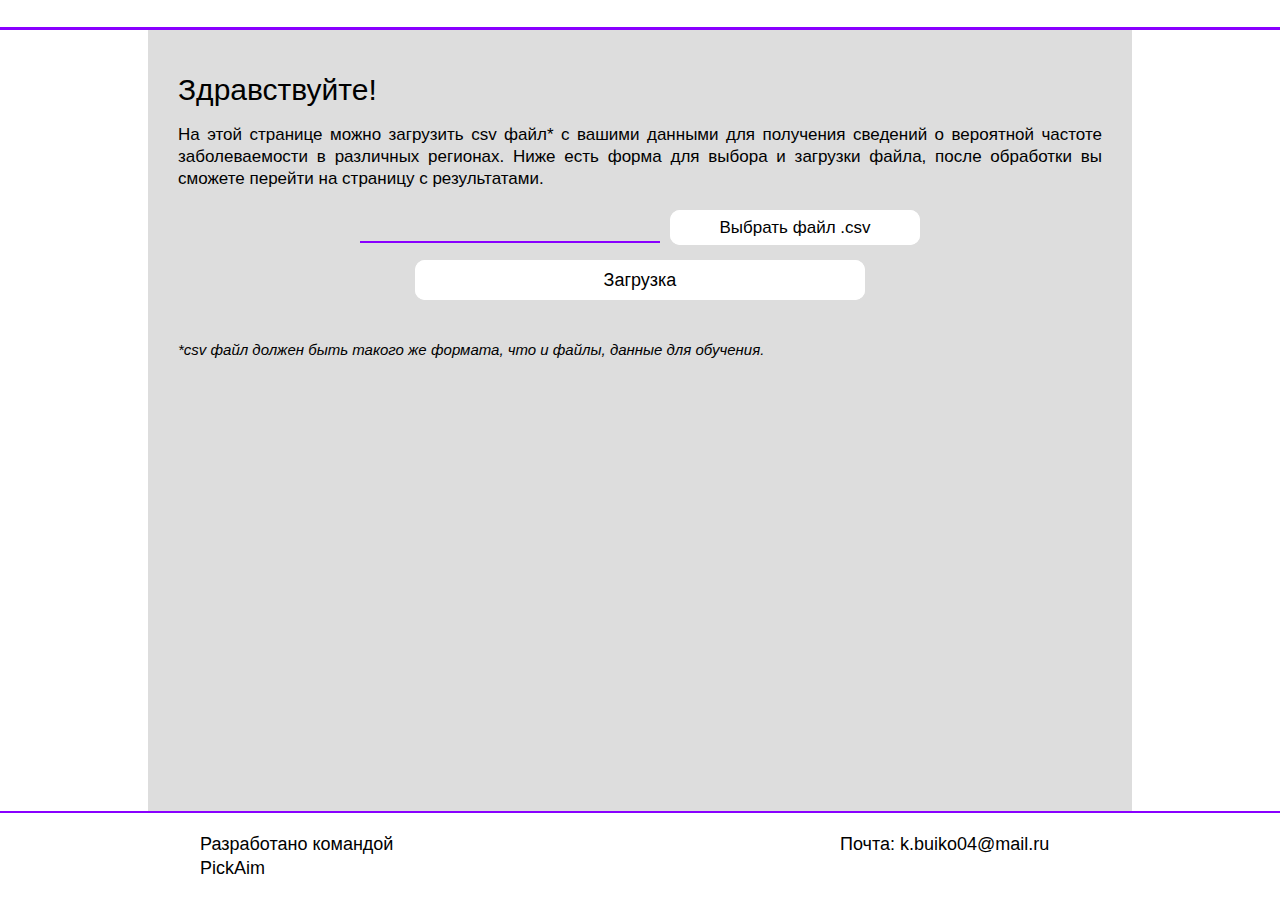
<file: server/front/index.html>
<!DOCTYPE html>
<html lang="en">
<head>
    <meta charset="UTF-8">
    <title>Главная страница</title>
    <meta name="viewport" content="width=device-width, initial-scale=1.0, user-scalable=no, maximum-scale=1">
    <link href="css/index.css" rel="stylesheet">
</head>
<body>
<div class="grid_layout">
    <header>
    </header>
    <div class="center_row">
        <aside class="space"></aside><main>
    <span class="main_text">
        <span class="text_header">Здравствуйте!</span>
        <span class="text_body">
            <span class="text">
            На этой странице можно загрузить csv файл* с вашими данными для получения сведений о вероятной частоте
                заболеваемости в различных регионах. Ниже есть форма для выбора и загрузки файла, после обработки вы
                сможете перейти на страницу с результатами.
            </span>
            <span class="login cont">
                <input class="file_text" type="text" readonly>
                <input type="file" id="file_input">
                <label for="file_input" class="file_button button">Выбрать файл .csv</label>
            </span>
            <span class="submit_button cont">
                <span class="submit_button button">Загрузка</span>
                <div class="load_bar"></div>
            </span>
<!--            <span class="skip_button cont">-->
<!--                <span class="skip_button button">Посмотреть результат тестовых данных</span>-->
<!--                <div class="load_bar"></div>-->
<!--            </span>-->
        </span>
        <span class="help_text">
            *csv файл должен быть такого же формата, что и файлы, данные для обучения.
        </span>
    </span>
</main>
<script src="js/jquery.js"></script>
<script src="js/jquery.csv.js"></script>
<script src="js/index.js"></script>
        <aside class="space"></aside>
    </div>
    <footer>
        <span class="developers_panel">
            Разработано командой PickAim
        </span>
        <span class="contact_panel">
            Почта: k.buiko04@mail.ru
        </span>
    </footer>
</div></body>
</html>
</file>
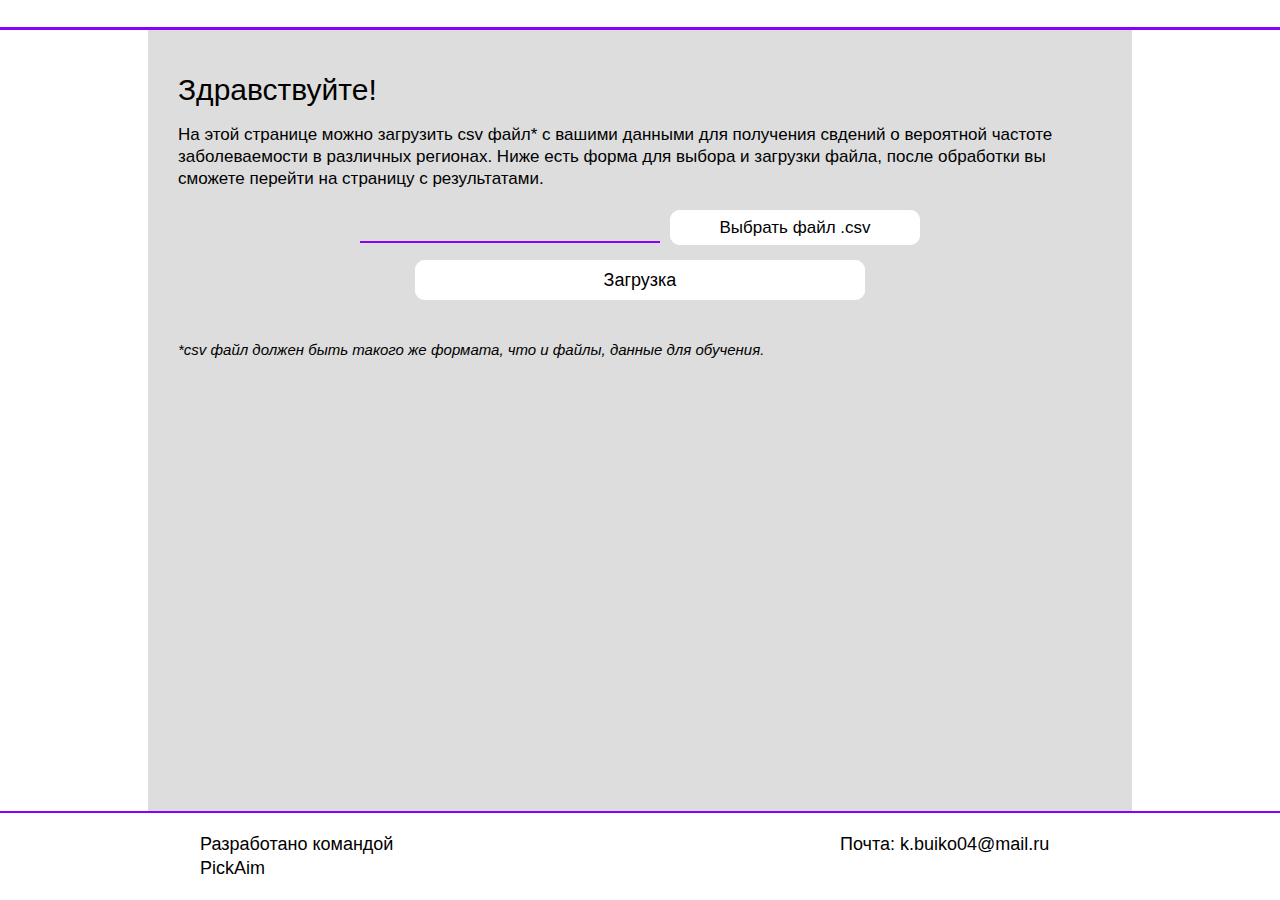
<file: server/site/index.html>
<!DOCTYPE html>
<html lang="en">
<head>
    <meta charset="UTF-8">
    <title>Главная страница</title>
    <meta name="viewport" content="width=device-width, initial-scale=1.0, user-scalable=no, maximum-scale=1">
    <link href="css/index.css" rel="stylesheet">
</head>
<body>
<div class="grid_layout">
    <header>
    </header>
    <div class="center_row">
        <aside class="space"></aside><main>
    <span class="main_text">
        <span class="text_header">Здравствуйте!</span>
        <span class="text_body">
            <span class="text">
            На этой странице можно загрузить csv файл* с вашими данными для получения свдений о вероятной частоте заболеваемости в различных регионах. Ниже есть форма для выбора и загрузки файла, после обработки вы сможете перейти на страницу с результатами.
            </span>
            <span class="login cont">
                <input class="file_text" type="text" readonly>
                <input type="file" id="file_input">
                <label for="file_input" class="file_button button">Выбрать файл .csv</label>
            </span>
            <span class="submit_button cont">
                <span class="submit_button button">Загрузка</span>
                <div class="load_bar"></div>
            </span>
        </span>
        <span class="help_text">
            *csv файл должен быть такого же формата, что и файлы, данные для обучения.
        </span>
    </span>
</main>
<script src="js/jquery.js"></script>
<script src="js/jquery.csv.js"></script>
<script src="js/index.js"></script>
        <aside class="space"></aside>
    </div>
    <footer>
        <span class="developers_panel">
            Разработано командой PickAim
        </span>
        <span class="contact_panel">
            Почта: k.buiko04@mail.ru
        </span>
    </footer>
</div></body>
</html>
</file>
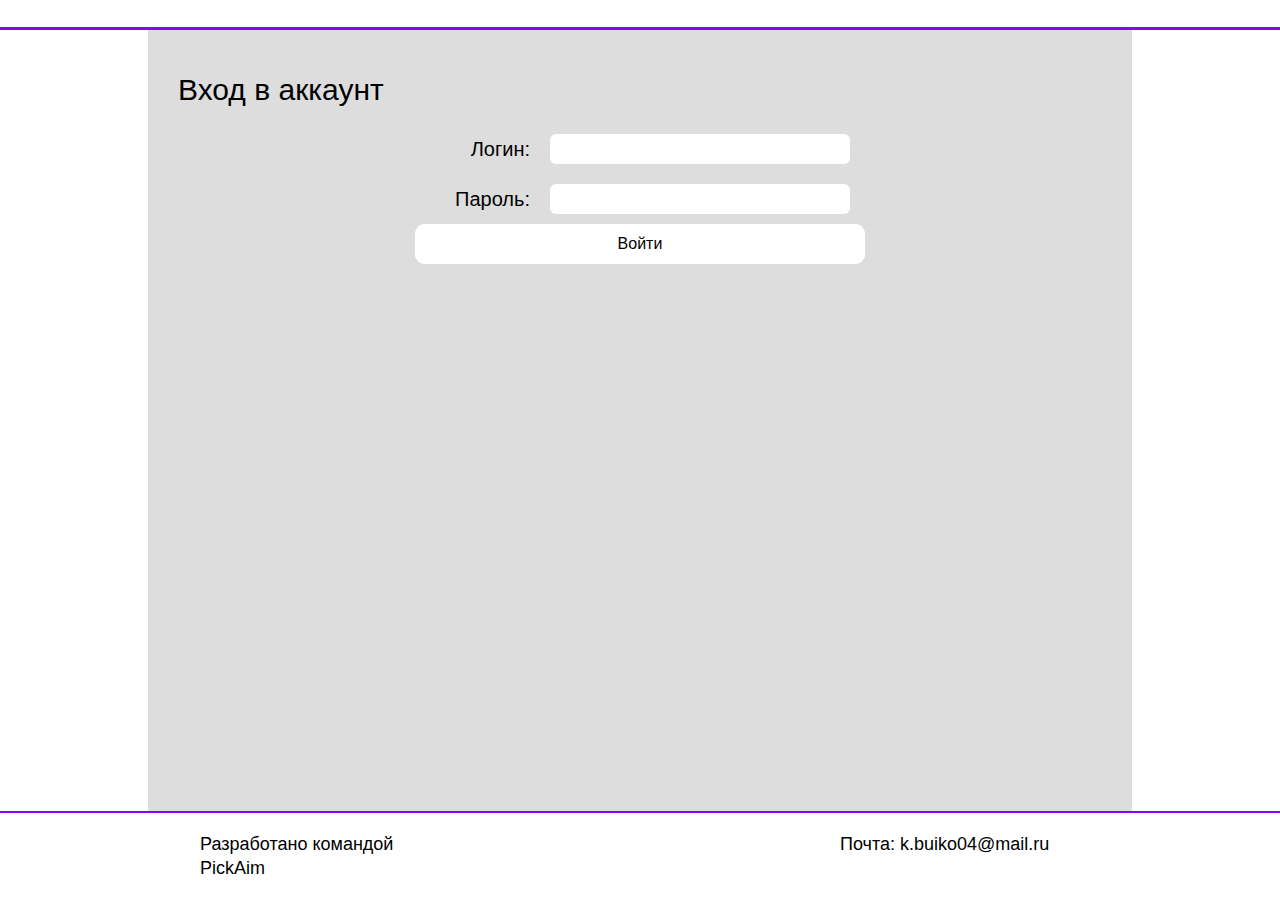
<file: server/front/auth.html>
<!DOCTYPE html>
<html lang="en">
<head>
    <meta charset="UTF-8">
    <title>Вход в аккаунт</title>
    <meta name="viewport" content="width=device-width, initial-scale=1.0">
    <link href="css/reg.css" rel="stylesheet">
</head>
<body>
<div class="grid_layout">
    <header>
    </header>
    <div class="center_row">
        <aside class="space"></aside><main>
    <span class="main_text">
        <span class="text_header">Вход в аккаунт</span>
        <span class="text_body">
            <span class="error_text cont"></span>
            <span class="login cont">
                <span class="login label">Логин:</span>
                <input type="text" class="login input">
            </span>
            <span class="password cont">
                <span class="password label">Пароль:</span>
                <input type="password" class="password input">
            </span>
            <span class="submit_button cont">
                <span class="submit_button">Войти</span>
            </span>
        </span>
    </span>
</main>
<script src="js/auth.js"></script>
        <aside class="space"></aside>
    </div>
    <footer>
        <span class="developers_panel">
            Разработано командой PickAim
        </span>
        <span class="contact_panel">
            Почта: k.buiko04@mail.ru
        </span>
    </footer>
</div></body>
</html>
</file>
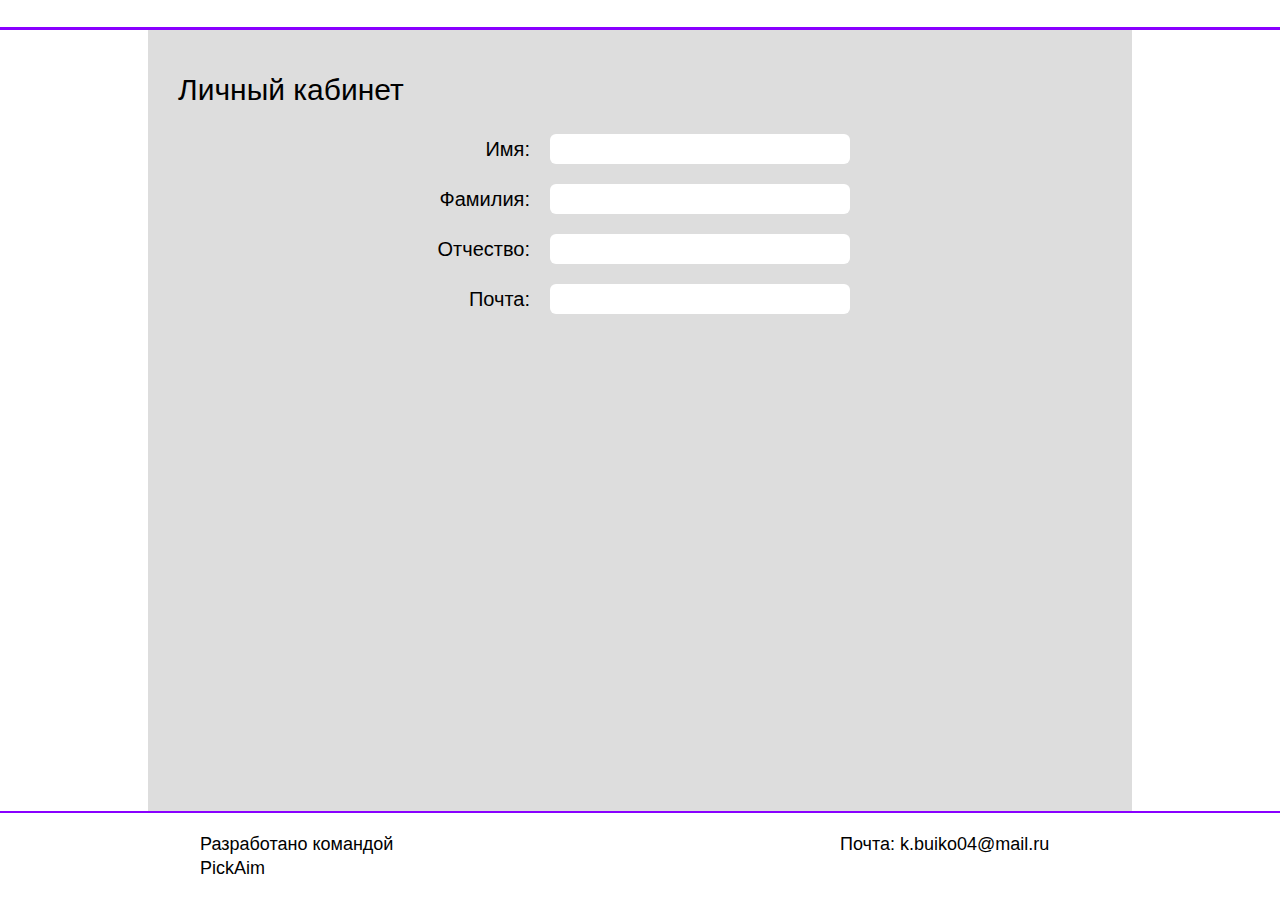
<file: server/front/lk.html>
<!DOCTYPE html>
<html lang="en">
<head>
    <meta charset="UTF-8">
    <title>Личный кабинет</title>
    <meta name="viewport" content="width=device-width, initial-scale=1.0">
    <link href="css/reg.css" rel="stylesheet">
</head>
<body>
<div class="grid_layout">
    <header>
    </header>
    <div class="center_row">
        <aside class="space"></aside><main>
    <span class="main_text">
        <span class="text_header">Личный кабинет</span>
        <span class="text_body">
            <span class="name cont">
                <span class="name label">Имя:</span>
                <input type="text" class="name input" readonly>
            </span>

            <span class="surname cont">
                <span class="surname label">Фамилия:</span>
                <input type="text" class="surname input" readonly>
            </span>

            <span class="lastname cont">
                <span class="lastname label">Отчество:</span>
                <input type="text" class="lastname input" readonly>
            </span>

            <span class="email cont">
                <span class="email label">Почта:</span>
                <input type="email" class="email input" readonly>
            </span>
        </span>
    </span>
</main>
<script src="js/lk.js"></script>
        <aside class="space"></aside>
    </div>
    <footer>
        <span class="developers_panel">
            Разработано командой PickAim
        </span>
        <span class="contact_panel">
            Почта: k.buiko04@mail.ru
        </span>
    </footer>
</div></body>
</html>
</file>
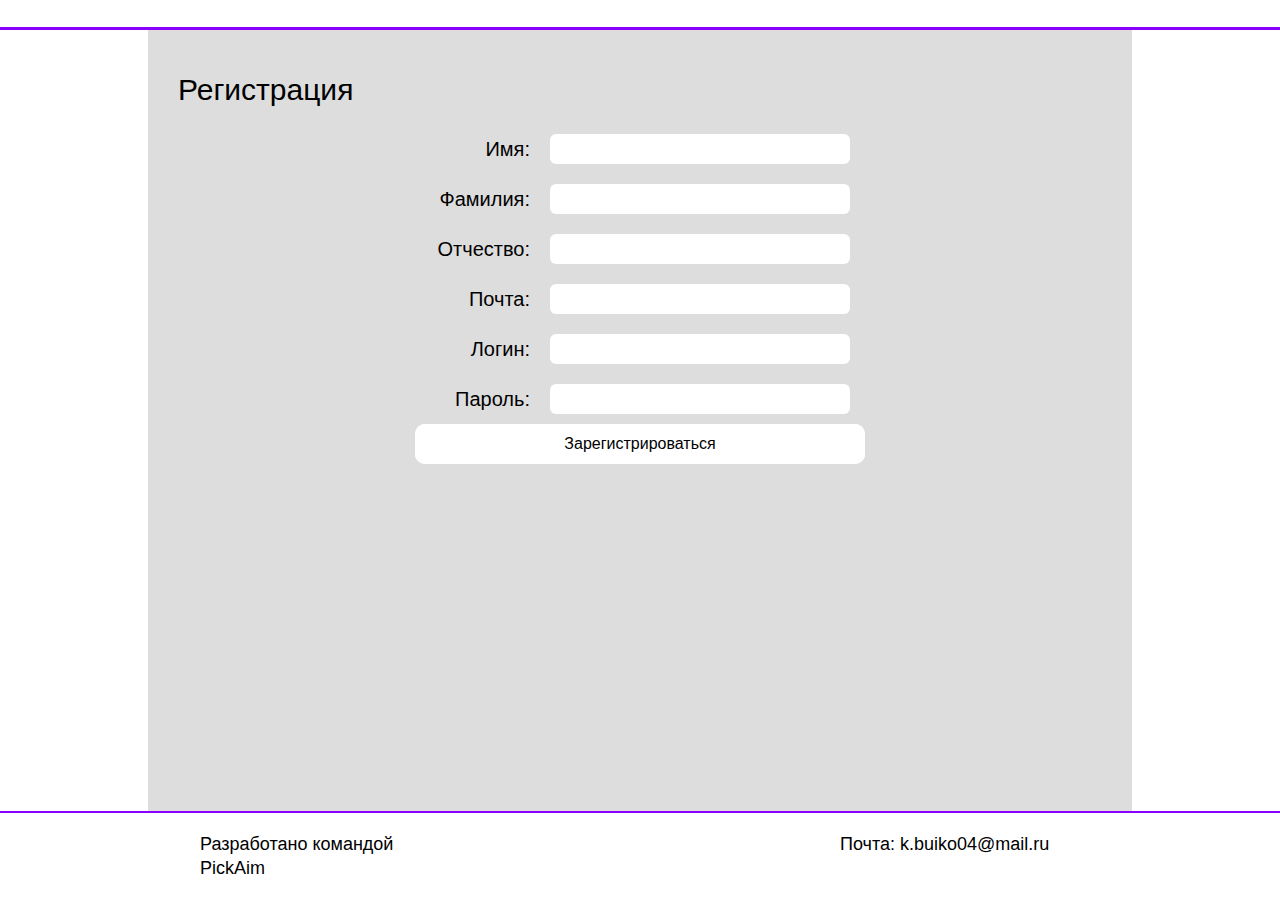
<file: server/front/reg.html>
<!DOCTYPE html>
<html lang="en">
<head>
    <meta charset="UTF-8">
    <title>Регистрация</title>
    <meta name="viewport" content="width=device-width, initial-scale=1.0">
    <link href="css/reg.css" rel="stylesheet">
</head>
<body>
<div class="grid_layout">
    <header>
    </header>
    <div class="center_row">
        <aside class="space"></aside><main>
    <span class="main_text">
        <span class="text_header">Регистрация</span>
        <span class="text_body">
            <span class="error_text cont"></span>
            <span class="name cont">
                <span class="name label">Имя:</span>
                <input type="text" class="name input">
            </span>
            
            <span class="surname cont">
                <span class="surname label">Фамилия:</span>
                <input type="text" class="surname input">
            </span>
            
            <span class="lastname cont">
                <span class="lastname label">Отчество:</span>
                <input type="text" class="lastname input">
            </span>
            
            <span class="email cont">
                <span class="email label">Почта:</span>
                <input type="email" class="email input">
            </span>
            
            <span class="login cont">
                <span class="login label">Логин:</span>
                <input type="text" class="login input">
            </span>
            
            <span class="password cont">
                <span class="password label">Пароль:</span>
                <input type="password" class="password input">
            </span>

            <span class="submit_button cont">
                <span class="submit_button">Зарегистрироваться</span>
            </span>
        </span>
    </span>
</main>
<script src="js/reg.js"></script>
        <aside class="space"></aside>
    </div>
    <footer>
        <span class="developers_panel">
            Разработано командой PickAim
        </span>
        <span class="contact_panel">
            Почта: k.buiko04@mail.ru
        </span>
    </footer>
</div></body>
</html>
</file>
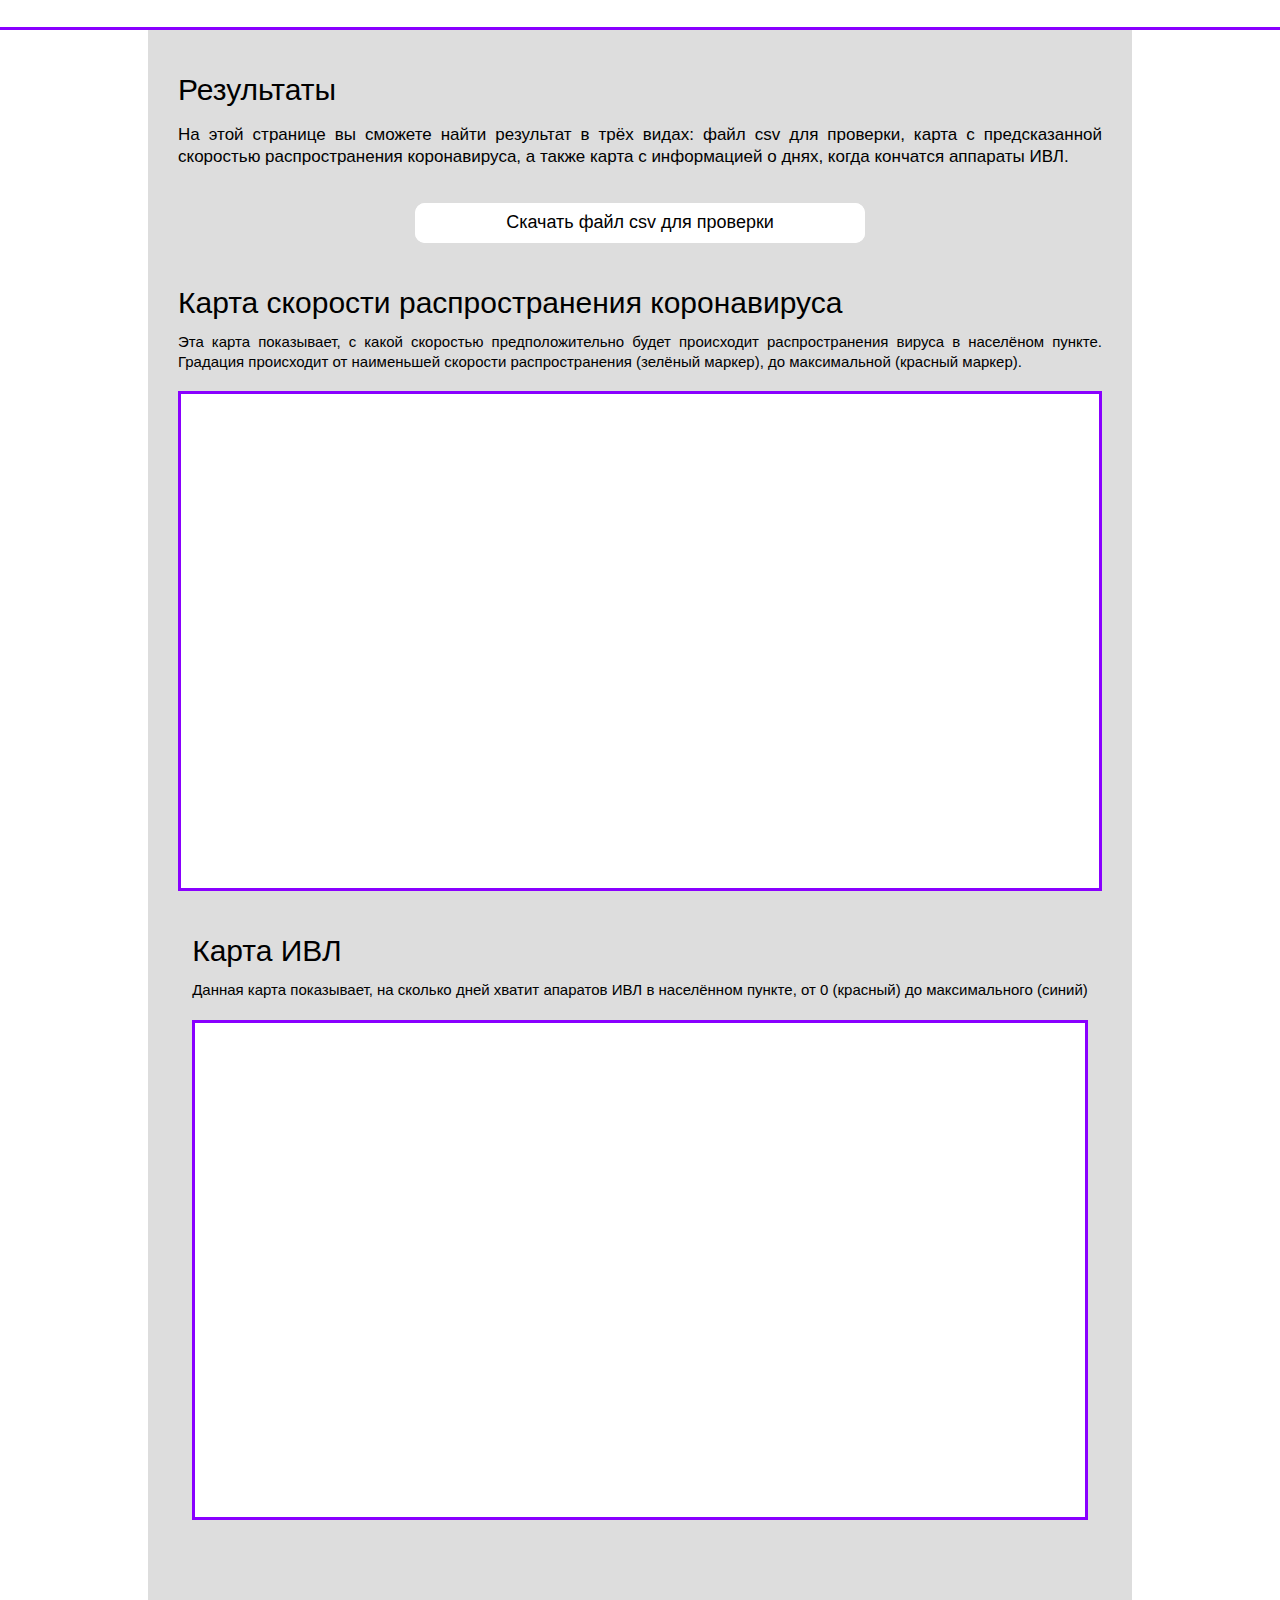
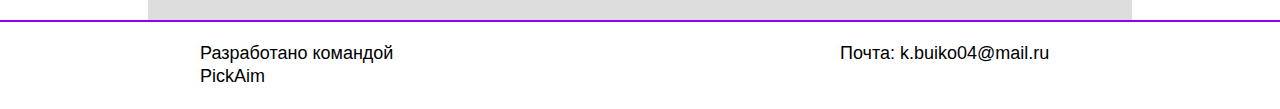
<file: server/front/result.html>
<!DOCTYPE html>
<html lang="en">
<head>
    <meta charset="UTF-8">
    <title>Страница результата</title>
    <meta name="viewport" content="width=device-width, initial-scale=1.0">
    <link href="css/result.css" rel="stylesheet">
    <script src="https://api-maps.yandex.ru/2.1/?apikey=89793da3-b976-4c72-960f-74143ac8aad9&lang=ru_RU" type="text/javascript"></script>
</head>
<body>
<div class="grid_layout">
    <header>
    </header>
    <div class="center_row">
        <aside class="space"></aside><main>
    <span class="main_text">
        <span class="text_header">Результаты</span>
        <span class="text_body">
            <span class="text" >
            На этой странице вы сможете найти результат в трёх видах: файл csv для проверки, карта с предсказанной скоростью
                распространения коронавируса, а также карта с информацией о днях, когда кончатся аппараты ИВЛ.
            </span>
            <span class="submit_button cont">
                <span class="submit_button button" onclick="downloadCSV()">Скачать файл csv для проверки</span>
                <div class="load_bar"></div>
            </span>
            <span class="map1">
                <span class="text_header map_header">Карта скорости распространения коронавируса</span>
                <span class="map_text text">Эта карта показывает, с какой скоростью предположительно будет происходит
                    распространения вируса в населёном пункте. Градация происходит от наименьшей скорости
                    распространения (зелёный маркер), до максимальной (красный маркер).</span>
                <div id="map_object1" class="map_object"></div>
            </span>
            <span class="map2">
                <span class="text_header map_header">Карта ИВЛ</span>
                <span class="map_text text">Данная карта показывает, на сколько дней хватит апаратов ИВЛ в населённом
                    пункте, от 0 (красный) до максимального (синий)</span>
                <div id="map_object2" class="map_object"></div>
            </span>
        </span>
    </span>
</main>
<script src="js/result.js"></script>
        <aside class="space"></aside>
    </div>
    <footer>
        <span class="developers_panel">
            Разработано командой PickAim
        </span>
        <span class="contact_panel">
            Почта: k.buiko04@mail.ru
        </span>
    </footer>
</div></body>
</html>
</file>
<file: server/front/css/index.css>
* {
  padding: 0;
  margin: 0;
  border: 0;
  line-height: 1.3em;
}

*, *:before, *:after {
  -webkit-box-sizing: border-box;
  box-sizing: border-box;
}

:focus, :active {
  outline: none;
}

a:focus, a:active {
  outline: none;
}

nav, footer, header, aside {
  display: block;
}

html, body {
  height: 100%;
  width: 100%;
  line-height: 1;
  font-size: 14px;
  -ms-text-size-adjust: 100%;
  -moz-text-size-adjust: 100%;
  -webkit-text-size-adjust: 100%;
}

input, button, textarea {
  font-family: inherit;
}

input::-ms-clear {
  display: none;
}

button {
  cursor: pointer;
}

button::-moz-focus-inner {
  padding: 0;
  border: 0;
}

a, a:visited {
  text-decoration: none;
}

a:hover {
  text-decoration: none;
}

ul li {
  list-style: none;
}

img {
  vertical-align: top;
}

h1, h2, h3, h4, h5, h6 {
  font-size: inherit;
  font-weight: 400;
}

.grid_layout header .logo, .text_body .cont .submit_button, .text_body .cont .skip_button, .text_body .cont .file_button, .grid_layout header .menu_panel > *, .grid_layout header .burger_button {
  -webkit-touch-callout: none;
  -webkit-user-select: none;
  -moz-user-select: none;
  -ms-user-select: none;
  user-select: none;
}

.text_body .cont .submit_button, .text_body .cont .skip_button, .text_body .cont .file_button, .grid_layout header .menu_panel > *, .grid_layout header .burger_button {
  height: inherit;
  display: -webkit-box;
  display: -ms-flexbox;
  display: flex;
  -webkit-box-align: center;
      -ms-flex-align: center;
          align-items: center;
  -webkit-box-flex: 0;
      -ms-flex-positive: 0;
          flex-grow: 0;
  position: relative;
  padding: 0 30px 0 30px;
  font-size: 16px;
  z-index: 1;
  -webkit-transition: color 0.1s ease;
  transition: color 0.1s ease;
  background-color: white;
}
.text_body .cont .submit_button::before, .text_body .cont .skip_button::before, .text_body .cont .file_button::before, .grid_layout header .menu_panel > ::before, .grid_layout header .burger_button::before, .text_body .cont .submit_button::after, .text_body .cont .skip_button::after, .text_body .cont .file_button::after, .grid_layout header .menu_panel > ::after, .grid_layout header .burger_button::after {
  content: "";
  position: absolute;
  left: 0;
  bottom: 0;
  width: 100%;
}
.text_body .cont .submit_button::before, .text_body .cont .skip_button::before, .text_body .cont .file_button::before, .grid_layout header .menu_panel > ::before, .grid_layout header .burger_button::before {
  height: 100%;
  background-color: white;
  z-index: -2;
}
.text_body .cont .submit_button::after, .text_body .cont .skip_button::after, .text_body .cont .file_button::after, .grid_layout header .menu_panel > ::after, .grid_layout header .burger_button::after {
  height: 0;
  background-color: rgb(137, 0, 255);
  z-index: -1;
  -webkit-transition: height 0.1s ease;
  transition: height 0.1s ease;
}
.text_body .cont .submit_button:hover, .text_body .cont .skip_button:hover, .text_body .cont .file_button:hover, .grid_layout header .menu_panel > :hover, .grid_layout header .burger_button:hover {
  color: white;
}
.text_body .cont .submit_button:hover::after, .text_body .cont .skip_button:hover::after, .text_body .cont .file_button:hover::after, .grid_layout header .menu_panel > :hover::after, .grid_layout header .burger_button:hover::after {
  height: 100%;
}
.text_body .cont .submit_button:active::after, .text_body .cont .skip_button:active::after, .text_body .cont .file_button:active::after, .grid_layout header .menu_panel > :active::after, .grid_layout header .burger_button:active::after {
  background-color: rgb(72, 0, 138);
}

body {
  overflow-y: scroll;
}

.grid_layout {
  height: inherit;
  width: 100%;
  display: -ms-grid;
  display: grid;
  -ms-grid-columns: 1fr;
  grid-template-columns: 1fr;
  -ms-grid-rows: 30px auto -webkit-max-content;
  -ms-grid-rows: 30px auto max-content;
  grid-template-rows: 30px auto -webkit-max-content;
  grid-template-rows: 30px auto max-content;
  font-family: sans-serif;
  color: black;
}

.grid_layout > *:nth-child(1) {
  -ms-grid-row: 1;
  -ms-grid-column: 1;
}

.grid_layout > *:nth-child(2) {
  -ms-grid-row: 2;
  -ms-grid-column: 1;
}

.grid_layout > *:nth-child(3) {
  -ms-grid-row: 3;
  -ms-grid-column: 1;
}
.grid_layout header {
  background-color: white;
  -ms-grid-column: 1;
  grid-column: 1;
  -ms-grid-row: 1;
  grid-row: 1;
  border-bottom: 3px solid rgb(137, 0, 255);
  display: -webkit-box;
  display: -ms-flexbox;
  display: flex;
  -webkit-box-orient: horizontal;
  -webkit-box-direction: normal;
      -ms-flex-direction: row;
          flex-direction: row;
  -webkit-box-align: center;
      -ms-flex-align: center;
          align-items: center;
  -webkit-box-pack: justify;
      -ms-flex-pack: justify;
          justify-content: space-between;
}
.grid_layout header .logo {
  display: -webkit-box;
  display: -ms-flexbox;
  display: flex;
  -webkit-box-align: center;
      -ms-flex-align: center;
          align-items: center;
  -webkit-box-pack: center;
      -ms-flex-pack: center;
          justify-content: center;
  -webkit-box-flex: 0;
      -ms-flex-positive: 0;
          flex-grow: 0;
  cursor: pointer;
  font-size: 30px;
  margin-left: 30px;
}
.grid_layout header .burger_button {
  display: none;
  padding-inline: 0;
  margin-right: 20px;
  height: 27px;
  width: 27px;
}
.grid_layout header .burger_button #burger_check {
  display: none;
}
.grid_layout header .burger_button::after, .grid_layout header .burger_button::before {
  border-radius: 15px;
  -webkit-transition-duration: 0s;
          transition-duration: 0s;
}
.grid_layout header .burger_button .burger_container {
  width: inherit;
  height: inherit;
  display: -webkit-inline-box;
  display: -ms-inline-flexbox;
  display: inline-flex;
  -webkit-box-flex: 0;
      -ms-flex-positive: 0;
          flex-grow: 0;
  -webkit-box-align: center;
      -ms-flex-align: center;
          align-items: center;
  -webkit-box-pack: center;
      -ms-flex-pack: center;
          justify-content: center;
}
.grid_layout header .burger_button .burger_visual, .grid_layout header .burger_button .burger_visual::after, .grid_layout header .burger_button .burger_visual::before {
  content: "";
  display: -webkit-box;
  display: -ms-flexbox;
  display: flex;
  -webkit-box-flex: 0;
      -ms-flex-positive: 0;
          flex-grow: 0;
  width: 7px;
  height: 3px;
  background-color: cornflowerblue;
  position: relative;
  -webkit-transition: width 0.3s ease, -webkit-transform 0.3s ease;
  transition: width 0.3s ease, -webkit-transform 0.3s ease;
  transition: transform 0.3s ease, width 0.3s ease;
  transition: transform 0.3s ease, width 0.3s ease, -webkit-transform 0.3s ease;
}
.grid_layout header .burger_button .burger_visual::after {
  position: absolute;
  top: -8px;
}
.grid_layout header .burger_button .burger_visual::before {
  position: absolute;
  top: 8px;
}
.grid_layout header .menu_panel {
  height: 100%;
  width: 700px;
  -webkit-box-flex: 0;
      -ms-flex-positive: 0;
          flex-grow: 0;
  -ms-flex-negative: 0;
      flex-shrink: 0;
  display: -webkit-box;
  display: -ms-flexbox;
  display: flex;
  -webkit-box-pack: end;
      -ms-flex-pack: end;
          justify-content: flex-end;
  margin-right: 20px;
}
.grid_layout header .menu_panel > * {
  display: none;
}
@media (max-width: 870px) {
  .grid_layout header .menu_panel {
    margin-right: 0;
    width: auto;
    position: absolute;
    top: 30px;
    right: 0;
    height: auto;
    -webkit-box-orient: vertical;
    -webkit-box-direction: normal;
        -ms-flex-direction: column;
            flex-direction: column;
    opacity: 0;
    -webkit-transition: visibility 0.2s, opacity 0.2s;
    transition: visibility 0.2s, opacity 0.2s;
  }
  .grid_layout header .menu_panel > * {
    -webkit-box-flex: 0;
        -ms-flex-positive: 0;
            flex-grow: 0;
    height: 70px;
    width: 200px;
  }
  .grid_layout header .burger_button {
    display: -webkit-box;
    display: -ms-flexbox;
    display: flex;
  }
  .grid_layout header:not(.show) .menu_panel {
    visibility: hidden;
  }
  .grid_layout header.show .menu_panel {
    visibility: visible;
    opacity: 0.9;
  }
  .grid_layout header.show .burger_visual {
    border-radius: 10px;
    -webkit-transform: translate(0, 2px);
            transform: translate(0, 2px);
  }
  .grid_layout header.show .burger_visual::before, .grid_layout header.show .burger_visual::after {
    border-radius: 10px;
    width: 4.9497474683px;
  }
  .grid_layout header.show .burger_visual::before {
    -webkit-transform: translate(9px, -15.7px) rotate(225deg);
            transform: translate(9px, -15.7px) rotate(225deg);
  }
  .grid_layout header.show .burger_visual::after {
    -webkit-transform: translate(-1.5px, 4.2px) rotate(-225deg);
            transform: translate(-1.5px, 4.2px) rotate(-225deg);
  }
}
.grid_layout .center_row {
  -ms-grid-column: 1;
  grid-column: 1;
  -ms-grid-row: 2;
  grid-row: 2;
  display: -webkit-box;
  display: -ms-flexbox;
  display: flex;
  height: 100%;
  -webkit-box-orient: horizontal;
  -webkit-box-direction: normal;
      -ms-flex-direction: row;
          flex-direction: row;
}
.grid_layout .center_row .space {
  -webkit-box-flex: 0;
      -ms-flex-positive: 0;
          flex-grow: 0;
  -ms-flex-negative: 0;
      flex-shrink: 0;
  min-width: 0;
  width: calc(35% - 300px);
  background-color: white;
}
.grid_layout .center_row main {
  -webkit-box-flex: 1;
      -ms-flex-positive: 1;
          flex-grow: 1;
  background-color: #DDD;
  -webkit-box-shadow: 5px 5px;
          box-shadow: 5px 5px;
  padding: 30px 30px 100px 30px;
}
.grid_layout .center_row main .main_text {
  height: 100%;
  width: 100%;
  display: block;
  margin-top: 10px;
}
.grid_layout .center_row main .main_text .text_header {
  display: block;
  font-size: 30px;
}
.grid_layout .center_row main .main_text .text {
  text-align: justify;
}
.grid_layout footer {
  -ms-grid-column: 1;
  grid-column: 1;
  -ms-grid-row: 3;
  grid-row: 3;
  background-color: white;
  border-top: 2px solid rgb(137, 0, 255);
  display: -webkit-inline-box;
  display: -ms-inline-flexbox;
  display: inline-flex;
  -ms-flex-wrap: wrap;
      flex-wrap: wrap;
  -ms-flex-pack: distribute;
      justify-content: space-around;
}
.grid_layout footer .developers_panel, .grid_layout footer .contact_panel {
  font-size: 18px;
  margin: 20px 0 20px 0;
  padding: 0 30px 0 30px;
  height: auto;
  width: 300px;
  -webkit-box-flex: 0;
      -ms-flex-positive: 0;
          flex-grow: 0;
  -ms-flex-negative: 0;
      flex-shrink: 0;
}
@media (max-width: 600px) {
  .grid_layout footer .developers_panel, .grid_layout footer .contact_panel {
    width: 100%;
  }
  .grid_layout footer .developers_panel {
    margin: 20px 0 5px 0;
  }
  .grid_layout footer .contact_panel {
    margin: 0 0 20px 0;
  }
}

.load_form {
  width: 100%;
  height: 500px;
  display: -webkit-box;
  display: -ms-flexbox;
  display: flex;
  margin-top: 30px;
  -webkit-box-flex: 0;
      -ms-flex-positive: 0;
          flex-grow: 0;
  -webkit-box-orient: vertical;
  -webkit-box-direction: normal;
      -ms-flex-direction: column;
          flex-direction: column;
  background-color: rgb(255, 190, 248);
  border-radius: 15px;
}

.help_text {
  margin-top: 30px;
  font-size: 15px;
  font-style: italic;
}

.text_body {
  display: -webkit-box;
  display: -ms-flexbox;
  display: flex;
  margin-top: 15px;
  -webkit-box-orient: vertical;
  -webkit-box-direction: normal;
      -ms-flex-direction: column;
          flex-direction: column;
  -webkit-box-align: center;
      -ms-flex-align: center;
          align-items: center;
  -webkit-box-pack: start;
      -ms-flex-pack: start;
          justify-content: flex-start;
  width: 100%;
}
.text_body #file_input {
  display: none;
}
.text_body .text {
  font-size: 17px;
  margin-bottom: 20px;
}
.text_body .error_text {
  font-weight: bold;
  font-size: 18px;
  line-height: 1.6em;
  height: 0;
  padding: 0 15px 0 15px;
  max-width: 100%;
  width: 70px;
  opacity: 0;
  overflow: hidden;
  word-wrap: break-word;
  text-align: center;
  background-color: rgb(80, 30, 30);
  border-radius: 15px;
  -webkit-transition: height 0.3s, padding 0.3s, opacity 0.3s;
  transition: height 0.3s, padding 0.3s, opacity 0.3s;
}
.text_body .cont {
  display: -webkit-inline-box;
  display: -ms-inline-flexbox;
  display: inline-flex;
  -webkit-box-align: center;
      -ms-flex-align: center;
          align-items: center;
  -webkit-box-pack: center;
      -ms-flex-pack: center;
          justify-content: center;
  -webkit-box-flex: 0;
      -ms-flex-positive: 0;
          flex-grow: 0;
  width: 100%;
}
.text_body .cont .file_text {
  background-color: #DDD;
  display: -webkit-inline-box;
  display: -ms-inline-flexbox;
  display: inline-flex;
  -webkit-box-pack: center;
      -ms-flex-pack: center;
          justify-content: center;
  border-bottom: 2px solid rgb(137, 0, 255);
  -webkit-box-flex: 1;
      -ms-flex-positive: 1;
          flex-grow: 1;
  max-width: 300px;
  height: 30px;
  font-style: italic;
  margin-right: 10px;
  padding-left: 5px;
}
.text_body .cont .file_button {
  display: -webkit-inline-box;
  display: -ms-inline-flexbox;
  display: inline-flex;
  -webkit-box-pack: center;
      -ms-flex-pack: center;
          justify-content: center;
  -webkit-box-flex: 1;
      -ms-flex-positive: 1;
          flex-grow: 1;
  max-width: 250px;
  height: 35px;
  font-size: 17px;
  border-radius: 8px;
  padding-inline: 10px;
  padding-block: 3px;
}
.text_body .cont .file_button, .text_body .cont .file_button::after, .text_body .cont .file_button::before {
  border-radius: 10px;
}
.text_body .cont .label {
  font-size: 20px;
  width: 100px;
  height: 50px;
  display: -webkit-inline-box;
  display: -ms-inline-flexbox;
  display: inline-flex;
  -webkit-box-align: center;
      -ms-flex-align: center;
          align-items: center;
  margin-right: 20px;
  -webkit-box-pack: end;
      -ms-flex-pack: end;
          justify-content: flex-end;
  -webkit-box-flex: 0;
      -ms-flex-positive: 0;
          flex-grow: 0;
}
.text_body .cont .submit_button, .text_body .cont .skip_button {
  height: 40px;
  display: -webkit-inline-box;
  display: -ms-inline-flexbox;
  display: inline-flex;
  -webkit-box-pack: center;
      -ms-flex-pack: center;
          justify-content: center;
  -webkit-box-flex: 1;
      -ms-flex-positive: 1;
          flex-grow: 1;
  font-size: 18px;
  max-width: 450px;
}
.text_body .cont .submit_button, .text_body .cont .submit_button::after, .text_body .cont .submit_button::before, .text_body .cont .skip_button, .text_body .cont .skip_button::after, .text_body .cont .skip_button::before {
  border-radius: 10px;
}
.text_body .cont .submit_button {
  margin-top: 15px;
  margin-bottom: 40px;
}
.text_body .cont .load_bar {
  display: none;
  z-index: 1000;
  margin-top: 15px;
  margin-bottom: 40px;
  height: 40px;
  width: 40px;
  background: #DDD url("http://i.stack.imgur.com/FhHRx.gif") 50% 50% no-repeat;
}
.text_body .cont .button.loading, .text_body .cont .button.loading::after, .text_body .cont .button.loading::before {
  background-color: #ccc7d0;
}
.text_body .cont .button.loading:hover {
  color: black;
}
.text_body.loading .load_bar {
  display: block;
}
.text_body.loading .button, .text_body.loading .button::after, .text_body.loading .button::before {
  background-color: #ccc7d0;
}
.text_body.loading .button:hover {
  color: black;
}
</file>
<file: server/site/css/index.css>
* {
  padding: 0;
  margin: 0;
  border: 0;
  line-height: 1.3em;
}

*, *:before, *:after {
  -webkit-box-sizing: border-box;
  box-sizing: border-box;
}

:focus, :active {
  outline: none;
}

a:focus, a:active {
  outline: none;
}

nav, footer, header, aside {
  display: block;
}

html, body {
  height: 100%;
  width: 100%;
  line-height: 1;
  font-size: 14px;
  -ms-text-size-adjust: 100%;
  -moz-text-size-adjust: 100%;
  -webkit-text-size-adjust: 100%;
}

input, button, textarea {
  font-family: inherit;
}

input::-ms-clear {
  display: none;
}

button {
  cursor: pointer;
}

button::-moz-focus-inner {
  padding: 0;
  border: 0;
}

a, a:visited {
  text-decoration: none;
}

a:hover {
  text-decoration: none;
}

ul li {
  list-style: none;
}

img {
  vertical-align: top;
}

h1, h2, h3, h4, h5, h6 {
  font-size: inherit;
  font-weight: 400;
}

.grid_layout header .logo, .text_body .cont .submit_button, .text_body .cont .file_button, .grid_layout header .menu_panel > *, .grid_layout header .burger_button {
  -webkit-touch-callout: none;
  -webkit-user-select: none;
  -moz-user-select: none;
  -ms-user-select: none;
  user-select: none;
}

.text_body .cont .submit_button, .text_body .cont .file_button, .grid_layout header .menu_panel > *, .grid_layout header .burger_button {
  height: inherit;
  display: -webkit-box;
  display: -ms-flexbox;
  display: flex;
  -webkit-box-align: center;
      -ms-flex-align: center;
          align-items: center;
  -webkit-box-flex: 0;
      -ms-flex-positive: 0;
          flex-grow: 0;
  position: relative;
  padding: 0 30px 0 30px;
  font-size: 16px;
  z-index: 1;
  -webkit-transition: color 0.1s ease;
  transition: color 0.1s ease;
  background-color: white;
}
.text_body .cont .submit_button::before, .text_body .cont .file_button::before, .grid_layout header .menu_panel > ::before, .grid_layout header .burger_button::before, .text_body .cont .submit_button::after, .text_body .cont .file_button::after, .grid_layout header .menu_panel > ::after, .grid_layout header .burger_button::after {
  content: "";
  position: absolute;
  left: 0;
  bottom: 0;
  width: 100%;
}
.text_body .cont .submit_button::before, .text_body .cont .file_button::before, .grid_layout header .menu_panel > ::before, .grid_layout header .burger_button::before {
  height: 100%;
  background-color: white;
  z-index: -2;
}
.text_body .cont .submit_button::after, .text_body .cont .file_button::after, .grid_layout header .menu_panel > ::after, .grid_layout header .burger_button::after {
  height: 0;
  background-color: rgb(137, 0, 255);
  z-index: -1;
  -webkit-transition: height 0.1s ease;
  transition: height 0.1s ease;
}
.text_body .cont .submit_button:hover, .text_body .cont .file_button:hover, .grid_layout header .menu_panel > :hover, .grid_layout header .burger_button:hover {
  color: white;
}
.text_body .cont .submit_button:hover::after, .text_body .cont .file_button:hover::after, .grid_layout header .menu_panel > :hover::after, .grid_layout header .burger_button:hover::after {
  height: 100%;
}
.text_body .cont .submit_button:active::after, .text_body .cont .file_button:active::after, .grid_layout header .menu_panel > :active::after, .grid_layout header .burger_button:active::after {
  background-color: rgb(72, 0, 138);
}

body {
  overflow-y: scroll;
}

.grid_layout {
  height: inherit;
  width: 100%;
  display: -ms-grid;
  display: grid;
  -ms-grid-columns: 1fr;
  grid-template-columns: 1fr;
  -ms-grid-rows: 30px auto -webkit-max-content;
  -ms-grid-rows: 30px auto max-content;
  grid-template-rows: 30px auto -webkit-max-content;
  grid-template-rows: 30px auto max-content;
  font-family: sans-serif;
  color: black;
}

.grid_layout > *:nth-child(1) {
  -ms-grid-row: 1;
  -ms-grid-column: 1;
}

.grid_layout > *:nth-child(2) {
  -ms-grid-row: 2;
  -ms-grid-column: 1;
}

.grid_layout > *:nth-child(3) {
  -ms-grid-row: 3;
  -ms-grid-column: 1;
}
.grid_layout header {
  background-color: white;
  -ms-grid-column: 1;
  grid-column: 1;
  -ms-grid-row: 1;
  grid-row: 1;
  border-bottom: 3px solid rgb(137, 0, 255);
  display: -webkit-box;
  display: -ms-flexbox;
  display: flex;
  -webkit-box-orient: horizontal;
  -webkit-box-direction: normal;
      -ms-flex-direction: row;
          flex-direction: row;
  -webkit-box-align: center;
      -ms-flex-align: center;
          align-items: center;
  -webkit-box-pack: justify;
      -ms-flex-pack: justify;
          justify-content: space-between;
}
.grid_layout header .logo {
  display: -webkit-box;
  display: -ms-flexbox;
  display: flex;
  -webkit-box-align: center;
      -ms-flex-align: center;
          align-items: center;
  -webkit-box-pack: center;
      -ms-flex-pack: center;
          justify-content: center;
  -webkit-box-flex: 0;
      -ms-flex-positive: 0;
          flex-grow: 0;
  cursor: pointer;
  font-size: 30px;
  margin-left: 30px;
}
.grid_layout header .burger_button {
  display: none;
  padding-inline: 0;
  margin-right: 20px;
  height: 27px;
  width: 27px;
}
.grid_layout header .burger_button #burger_check {
  display: none;
}
.grid_layout header .burger_button::after, .grid_layout header .burger_button::before {
  border-radius: 15px;
  -webkit-transition-duration: 0s;
          transition-duration: 0s;
}
.grid_layout header .burger_button .burger_container {
  width: inherit;
  height: inherit;
  display: -webkit-inline-box;
  display: -ms-inline-flexbox;
  display: inline-flex;
  -webkit-box-flex: 0;
      -ms-flex-positive: 0;
          flex-grow: 0;
  -webkit-box-align: center;
      -ms-flex-align: center;
          align-items: center;
  -webkit-box-pack: center;
      -ms-flex-pack: center;
          justify-content: center;
}
.grid_layout header .burger_button .burger_visual, .grid_layout header .burger_button .burger_visual::after, .grid_layout header .burger_button .burger_visual::before {
  content: "";
  display: -webkit-box;
  display: -ms-flexbox;
  display: flex;
  -webkit-box-flex: 0;
      -ms-flex-positive: 0;
          flex-grow: 0;
  width: 7px;
  height: 3px;
  background-color: cornflowerblue;
  position: relative;
  -webkit-transition: width 0.3s ease, -webkit-transform 0.3s ease;
  transition: width 0.3s ease, -webkit-transform 0.3s ease;
  transition: transform 0.3s ease, width 0.3s ease;
  transition: transform 0.3s ease, width 0.3s ease, -webkit-transform 0.3s ease;
}
.grid_layout header .burger_button .burger_visual::after {
  position: absolute;
  top: -8px;
}
.grid_layout header .burger_button .burger_visual::before {
  position: absolute;
  top: 8px;
}
.grid_layout header .menu_panel {
  height: 100%;
  width: 700px;
  -webkit-box-flex: 0;
      -ms-flex-positive: 0;
          flex-grow: 0;
  -ms-flex-negative: 0;
      flex-shrink: 0;
  display: -webkit-box;
  display: -ms-flexbox;
  display: flex;
  -webkit-box-pack: end;
      -ms-flex-pack: end;
          justify-content: flex-end;
  margin-right: 20px;
}
.grid_layout header .menu_panel > * {
  display: none;
}
@media (max-width: 870px) {
  .grid_layout header .menu_panel {
    margin-right: 0;
    width: auto;
    position: absolute;
    top: 30px;
    right: 0;
    height: auto;
    -webkit-box-orient: vertical;
    -webkit-box-direction: normal;
        -ms-flex-direction: column;
            flex-direction: column;
    opacity: 0;
    -webkit-transition: visibility 0.2s, opacity 0.2s;
    transition: visibility 0.2s, opacity 0.2s;
  }
  .grid_layout header .menu_panel > * {
    -webkit-box-flex: 0;
        -ms-flex-positive: 0;
            flex-grow: 0;
    height: 70px;
    width: 200px;
  }
  .grid_layout header .burger_button {
    display: -webkit-box;
    display: -ms-flexbox;
    display: flex;
  }
  .grid_layout header:not(.show) .menu_panel {
    visibility: hidden;
  }
  .grid_layout header.show .menu_panel {
    visibility: visible;
    opacity: 0.9;
  }
  .grid_layout header.show .burger_visual {
    border-radius: 10px;
    -webkit-transform: translate(0, 2px);
            transform: translate(0, 2px);
  }
  .grid_layout header.show .burger_visual::before, .grid_layout header.show .burger_visual::after {
    border-radius: 10px;
    width: 4.9497474683px;
  }
  .grid_layout header.show .burger_visual::before {
    -webkit-transform: translate(9px, -15.7px) rotate(225deg);
            transform: translate(9px, -15.7px) rotate(225deg);
  }
  .grid_layout header.show .burger_visual::after {
    -webkit-transform: translate(-1.5px, 4.2px) rotate(-225deg);
            transform: translate(-1.5px, 4.2px) rotate(-225deg);
  }
}
.grid_layout .center_row {
  -ms-grid-column: 1;
  grid-column: 1;
  -ms-grid-row: 2;
  grid-row: 2;
  display: -webkit-box;
  display: -ms-flexbox;
  display: flex;
  height: 100%;
  -webkit-box-orient: horizontal;
  -webkit-box-direction: normal;
      -ms-flex-direction: row;
          flex-direction: row;
}
.grid_layout .center_row .space {
  -webkit-box-flex: 0;
      -ms-flex-positive: 0;
          flex-grow: 0;
  -ms-flex-negative: 0;
      flex-shrink: 0;
  min-width: 0;
  width: calc(35% - 300px);
  background-color: white;
}
.grid_layout .center_row main {
  -webkit-box-flex: 1;
      -ms-flex-positive: 1;
          flex-grow: 1;
  background-color: #DDD;
  -webkit-box-shadow: 5px 5px;
          box-shadow: 5px 5px;
  padding: 30px 30px 100px 30px;
}
.grid_layout .center_row main .main_text {
  height: 100%;
  width: 100%;
  display: block;
  margin-top: 10px;
}
.grid_layout .center_row main .main_text .text_header {
  display: block;
  font-size: 30px;
}
.grid_layout footer {
  -ms-grid-column: 1;
  grid-column: 1;
  -ms-grid-row: 3;
  grid-row: 3;
  background-color: white;
  border-top: 2px solid rgb(137, 0, 255);
  display: -webkit-inline-box;
  display: -ms-inline-flexbox;
  display: inline-flex;
  -ms-flex-wrap: wrap;
      flex-wrap: wrap;
  -ms-flex-pack: distribute;
      justify-content: space-around;
}
.grid_layout footer .developers_panel, .grid_layout footer .contact_panel {
  font-size: 18px;
  margin: 20px 0 20px 0;
  padding: 0 30px 0 30px;
  height: auto;
  width: 300px;
  -webkit-box-flex: 0;
      -ms-flex-positive: 0;
          flex-grow: 0;
  -ms-flex-negative: 0;
      flex-shrink: 0;
}
@media (max-width: 600px) {
  .grid_layout footer .developers_panel, .grid_layout footer .contact_panel {
    width: 100%;
  }
  .grid_layout footer .developers_panel {
    margin: 20px 0 5px 0;
  }
  .grid_layout footer .contact_panel {
    margin: 0 0 20px 0;
  }
}

.load_form {
  width: 100%;
  height: 500px;
  display: -webkit-box;
  display: -ms-flexbox;
  display: flex;
  margin-top: 30px;
  -webkit-box-flex: 0;
      -ms-flex-positive: 0;
          flex-grow: 0;
  -webkit-box-orient: vertical;
  -webkit-box-direction: normal;
      -ms-flex-direction: column;
          flex-direction: column;
  background-color: rgb(255, 190, 248);
  border-radius: 15px;
}

.help_text {
  margin-top: 30px;
  font-size: 15px;
  font-style: italic;
}

.text_body {
  display: -webkit-box;
  display: -ms-flexbox;
  display: flex;
  margin-top: 15px;
  -webkit-box-orient: vertical;
  -webkit-box-direction: normal;
      -ms-flex-direction: column;
          flex-direction: column;
  -webkit-box-align: center;
      -ms-flex-align: center;
          align-items: center;
  -webkit-box-pack: start;
      -ms-flex-pack: start;
          justify-content: flex-start;
  width: 100%;
}
.text_body #file_input {
  display: none;
}
.text_body .text {
  font-size: 17px;
  margin-bottom: 20px;
}
.text_body .error_text {
  font-weight: bold;
  font-size: 18px;
  line-height: 1.6em;
  height: 0;
  padding: 0 15px 0 15px;
  max-width: 100%;
  width: 70px;
  opacity: 0;
  overflow: hidden;
  word-wrap: break-word;
  text-align: center;
  background-color: rgb(80, 30, 30);
  border-radius: 15px;
  -webkit-transition: height 0.3s, padding 0.3s, opacity 0.3s;
  transition: height 0.3s, padding 0.3s, opacity 0.3s;
}
.text_body .cont {
  display: -webkit-inline-box;
  display: -ms-inline-flexbox;
  display: inline-flex;
  -webkit-box-align: center;
      -ms-flex-align: center;
          align-items: center;
  -webkit-box-pack: center;
      -ms-flex-pack: center;
          justify-content: center;
  -webkit-box-flex: 0;
      -ms-flex-positive: 0;
          flex-grow: 0;
  width: 100%;
}
.text_body .cont .file_text {
  background-color: #DDD;
  display: -webkit-inline-box;
  display: -ms-inline-flexbox;
  display: inline-flex;
  -webkit-box-pack: center;
      -ms-flex-pack: center;
          justify-content: center;
  border-bottom: 2px solid rgb(137, 0, 255);
  -webkit-box-flex: 1;
      -ms-flex-positive: 1;
          flex-grow: 1;
  max-width: 300px;
  height: 30px;
  font-style: italic;
  margin-right: 10px;
  padding-left: 5px;
}
.text_body .cont .file_button {
  display: -webkit-inline-box;
  display: -ms-inline-flexbox;
  display: inline-flex;
  -webkit-box-pack: center;
      -ms-flex-pack: center;
          justify-content: center;
  -webkit-box-flex: 1;
      -ms-flex-positive: 1;
          flex-grow: 1;
  max-width: 250px;
  height: 35px;
  font-size: 17px;
  border-radius: 8px;
  padding-inline: 10px;
  padding-block: 3px;
}
.text_body .cont .file_button, .text_body .cont .file_button::after, .text_body .cont .file_button::before {
  border-radius: 10px;
}
.text_body .cont .label {
  font-size: 20px;
  width: 100px;
  height: 50px;
  display: -webkit-inline-box;
  display: -ms-inline-flexbox;
  display: inline-flex;
  -webkit-box-align: center;
      -ms-flex-align: center;
          align-items: center;
  margin-right: 20px;
  -webkit-box-pack: end;
      -ms-flex-pack: end;
          justify-content: flex-end;
  -webkit-box-flex: 0;
      -ms-flex-positive: 0;
          flex-grow: 0;
}
.text_body .cont .submit_button {
  margin-top: 15px;
  margin-bottom: 40px;
  height: 40px;
  display: -webkit-inline-box;
  display: -ms-inline-flexbox;
  display: inline-flex;
  -webkit-box-pack: center;
      -ms-flex-pack: center;
          justify-content: center;
  -webkit-box-flex: 1;
      -ms-flex-positive: 1;
          flex-grow: 1;
  font-size: 18px;
  max-width: 450px;
}
.text_body .cont .submit_button, .text_body .cont .submit_button::after, .text_body .cont .submit_button::before {
  border-radius: 10px;
}
.text_body .cont .load_bar {
  display: none;
  z-index: 1000;
  margin-top: 15px;
  margin-bottom: 40px;
  height: 40px;
  width: 40px;
  background: #DDD url("http://i.stack.imgur.com/FhHRx.gif") 50% 50% no-repeat;
}
.text_body .cont .button.loading, .text_body .cont .button.loading::after, .text_body .cont .button.loading::before {
  background-color: #ccc7d0;
}
.text_body .cont .button.loading:hover {
  color: black;
}
.text_body.loading .load_bar {
  display: block;
}
.text_body.loading .button, .text_body.loading .button::after, .text_body.loading .button::before {
  background-color: #ccc7d0;
}
.text_body.loading .button:hover {
  color: black;
}
</file>
<file: server/front/css/reg.css>
* {
  padding: 0;
  margin: 0;
  border: 0;
  line-height: 1.3em;
}

*, *:before, *:after {
  -webkit-box-sizing: border-box;
  box-sizing: border-box;
}

:focus, :active {
  outline: none;
}

a:focus, a:active {
  outline: none;
}

nav, footer, header, aside {
  display: block;
}

html, body {
  height: 100%;
  width: 100%;
  line-height: 1;
  font-size: 14px;
  -ms-text-size-adjust: 100%;
  -moz-text-size-adjust: 100%;
  -webkit-text-size-adjust: 100%;
}

input, button, textarea {
  font-family: inherit;
}

input::-ms-clear {
  display: none;
}

button {
  cursor: pointer;
}

button::-moz-focus-inner {
  padding: 0;
  border: 0;
}

a, a:visited {
  text-decoration: none;
}

a:hover {
  text-decoration: none;
}

ul li {
  list-style: none;
}

img {
  vertical-align: top;
}

h1, h2, h3, h4, h5, h6 {
  font-size: inherit;
  font-weight: 400;
}

.grid_layout header .logo, .text_body .cont .submit_button, .grid_layout header .menu_panel > *, .grid_layout header .burger_button {
  -webkit-touch-callout: none;
  -webkit-user-select: none;
  -moz-user-select: none;
  -ms-user-select: none;
  user-select: none;
}

.text_body .cont .submit_button, .grid_layout header .menu_panel > *, .grid_layout header .burger_button {
  height: inherit;
  display: -webkit-box;
  display: -ms-flexbox;
  display: flex;
  -webkit-box-align: center;
      -ms-flex-align: center;
          align-items: center;
  -webkit-box-flex: 0;
      -ms-flex-positive: 0;
          flex-grow: 0;
  position: relative;
  padding: 0 30px 0 30px;
  font-size: 16px;
  z-index: 1;
  -webkit-transition: color 0.1s ease;
  transition: color 0.1s ease;
  background-color: white;
}
.text_body .cont .submit_button::before, .grid_layout header .menu_panel > ::before, .grid_layout header .burger_button::before, .text_body .cont .submit_button::after, .grid_layout header .menu_panel > ::after, .grid_layout header .burger_button::after {
  content: "";
  position: absolute;
  left: 0;
  bottom: 0;
  width: 100%;
}
.text_body .cont .submit_button::before, .grid_layout header .menu_panel > ::before, .grid_layout header .burger_button::before {
  height: 100%;
  background-color: white;
  z-index: -2;
}
.text_body .cont .submit_button::after, .grid_layout header .menu_panel > ::after, .grid_layout header .burger_button::after {
  height: 0;
  background-color: rgb(137, 0, 255);
  z-index: -1;
  -webkit-transition: height 0.1s ease;
  transition: height 0.1s ease;
}
.text_body .cont .submit_button:hover, .grid_layout header .menu_panel > :hover, .grid_layout header .burger_button:hover {
  color: white;
}
.text_body .cont .submit_button:hover::after, .grid_layout header .menu_panel > :hover::after, .grid_layout header .burger_button:hover::after {
  height: 100%;
}
.text_body .cont .submit_button:active::after, .grid_layout header .menu_panel > :active::after, .grid_layout header .burger_button:active::after {
  background-color: rgb(72, 0, 138);
}

body {
  overflow-y: scroll;
}

.grid_layout {
  height: inherit;
  width: 100%;
  display: -ms-grid;
  display: grid;
  -ms-grid-columns: 1fr;
  grid-template-columns: 1fr;
  -ms-grid-rows: 30px auto -webkit-max-content;
  -ms-grid-rows: 30px auto max-content;
  grid-template-rows: 30px auto -webkit-max-content;
  grid-template-rows: 30px auto max-content;
  font-family: sans-serif;
  color: black;
}

.grid_layout > *:nth-child(1) {
  -ms-grid-row: 1;
  -ms-grid-column: 1;
}

.grid_layout > *:nth-child(2) {
  -ms-grid-row: 2;
  -ms-grid-column: 1;
}

.grid_layout > *:nth-child(3) {
  -ms-grid-row: 3;
  -ms-grid-column: 1;
}
.grid_layout header {
  background-color: white;
  -ms-grid-column: 1;
  grid-column: 1;
  -ms-grid-row: 1;
  grid-row: 1;
  border-bottom: 3px solid rgb(137, 0, 255);
  display: -webkit-box;
  display: -ms-flexbox;
  display: flex;
  -webkit-box-orient: horizontal;
  -webkit-box-direction: normal;
      -ms-flex-direction: row;
          flex-direction: row;
  -webkit-box-align: center;
      -ms-flex-align: center;
          align-items: center;
  -webkit-box-pack: justify;
      -ms-flex-pack: justify;
          justify-content: space-between;
}
.grid_layout header .logo {
  display: -webkit-box;
  display: -ms-flexbox;
  display: flex;
  -webkit-box-align: center;
      -ms-flex-align: center;
          align-items: center;
  -webkit-box-pack: center;
      -ms-flex-pack: center;
          justify-content: center;
  -webkit-box-flex: 0;
      -ms-flex-positive: 0;
          flex-grow: 0;
  cursor: pointer;
  font-size: 30px;
  margin-left: 30px;
}
.grid_layout header .burger_button {
  display: none;
  padding-inline: 0;
  margin-right: 20px;
  height: 27px;
  width: 27px;
}
.grid_layout header .burger_button #burger_check {
  display: none;
}
.grid_layout header .burger_button::after, .grid_layout header .burger_button::before {
  border-radius: 15px;
  -webkit-transition-duration: 0s;
          transition-duration: 0s;
}
.grid_layout header .burger_button .burger_container {
  width: inherit;
  height: inherit;
  display: -webkit-inline-box;
  display: -ms-inline-flexbox;
  display: inline-flex;
  -webkit-box-flex: 0;
      -ms-flex-positive: 0;
          flex-grow: 0;
  -webkit-box-align: center;
      -ms-flex-align: center;
          align-items: center;
  -webkit-box-pack: center;
      -ms-flex-pack: center;
          justify-content: center;
}
.grid_layout header .burger_button .burger_visual, .grid_layout header .burger_button .burger_visual::after, .grid_layout header .burger_button .burger_visual::before {
  content: "";
  display: -webkit-box;
  display: -ms-flexbox;
  display: flex;
  -webkit-box-flex: 0;
      -ms-flex-positive: 0;
          flex-grow: 0;
  width: 7px;
  height: 3px;
  background-color: cornflowerblue;
  position: relative;
  -webkit-transition: width 0.3s ease, -webkit-transform 0.3s ease;
  transition: width 0.3s ease, -webkit-transform 0.3s ease;
  transition: transform 0.3s ease, width 0.3s ease;
  transition: transform 0.3s ease, width 0.3s ease, -webkit-transform 0.3s ease;
}
.grid_layout header .burger_button .burger_visual::after {
  position: absolute;
  top: -8px;
}
.grid_layout header .burger_button .burger_visual::before {
  position: absolute;
  top: 8px;
}
.grid_layout header .menu_panel {
  height: 100%;
  width: 700px;
  -webkit-box-flex: 0;
      -ms-flex-positive: 0;
          flex-grow: 0;
  -ms-flex-negative: 0;
      flex-shrink: 0;
  display: -webkit-box;
  display: -ms-flexbox;
  display: flex;
  -webkit-box-pack: end;
      -ms-flex-pack: end;
          justify-content: flex-end;
  margin-right: 20px;
}
.grid_layout header .menu_panel > * {
  display: none;
}
@media (max-width: 870px) {
  .grid_layout header .menu_panel {
    margin-right: 0;
    width: auto;
    position: absolute;
    top: 30px;
    right: 0;
    height: auto;
    -webkit-box-orient: vertical;
    -webkit-box-direction: normal;
        -ms-flex-direction: column;
            flex-direction: column;
    opacity: 0;
    -webkit-transition: visibility 0.2s, opacity 0.2s;
    transition: visibility 0.2s, opacity 0.2s;
  }
  .grid_layout header .menu_panel > * {
    -webkit-box-flex: 0;
        -ms-flex-positive: 0;
            flex-grow: 0;
    height: 70px;
    width: 200px;
  }
  .grid_layout header .burger_button {
    display: -webkit-box;
    display: -ms-flexbox;
    display: flex;
  }
  .grid_layout header:not(.show) .menu_panel {
    visibility: hidden;
  }
  .grid_layout header.show .menu_panel {
    visibility: visible;
    opacity: 0.9;
  }
  .grid_layout header.show .burger_visual {
    border-radius: 10px;
    -webkit-transform: translate(0, 2px);
            transform: translate(0, 2px);
  }
  .grid_layout header.show .burger_visual::before, .grid_layout header.show .burger_visual::after {
    border-radius: 10px;
    width: 4.9497474683px;
  }
  .grid_layout header.show .burger_visual::before {
    -webkit-transform: translate(9px, -15.7px) rotate(225deg);
            transform: translate(9px, -15.7px) rotate(225deg);
  }
  .grid_layout header.show .burger_visual::after {
    -webkit-transform: translate(-1.5px, 4.2px) rotate(-225deg);
            transform: translate(-1.5px, 4.2px) rotate(-225deg);
  }
}
.grid_layout .center_row {
  -ms-grid-column: 1;
  grid-column: 1;
  -ms-grid-row: 2;
  grid-row: 2;
  display: -webkit-box;
  display: -ms-flexbox;
  display: flex;
  height: 100%;
  -webkit-box-orient: horizontal;
  -webkit-box-direction: normal;
      -ms-flex-direction: row;
          flex-direction: row;
}
.grid_layout .center_row .space {
  -webkit-box-flex: 0;
      -ms-flex-positive: 0;
          flex-grow: 0;
  -ms-flex-negative: 0;
      flex-shrink: 0;
  min-width: 0;
  width: calc(35% - 300px);
  background-color: white;
}
.grid_layout .center_row main {
  -webkit-box-flex: 1;
      -ms-flex-positive: 1;
          flex-grow: 1;
  background-color: #DDD;
  -webkit-box-shadow: 5px 5px;
          box-shadow: 5px 5px;
  padding: 30px 30px 100px 30px;
}
.grid_layout .center_row main .main_text {
  height: 100%;
  width: 100%;
  display: block;
  margin-top: 10px;
}
.grid_layout .center_row main .main_text .text_header {
  display: block;
  font-size: 30px;
}
.grid_layout .center_row main .main_text .text {
  text-align: justify;
}
.grid_layout footer {
  -ms-grid-column: 1;
  grid-column: 1;
  -ms-grid-row: 3;
  grid-row: 3;
  background-color: white;
  border-top: 2px solid rgb(137, 0, 255);
  display: -webkit-inline-box;
  display: -ms-inline-flexbox;
  display: inline-flex;
  -ms-flex-wrap: wrap;
      flex-wrap: wrap;
  -ms-flex-pack: distribute;
      justify-content: space-around;
}
.grid_layout footer .developers_panel, .grid_layout footer .contact_panel {
  font-size: 18px;
  margin: 20px 0 20px 0;
  padding: 0 30px 0 30px;
  height: auto;
  width: 300px;
  -webkit-box-flex: 0;
      -ms-flex-positive: 0;
          flex-grow: 0;
  -ms-flex-negative: 0;
      flex-shrink: 0;
}
@media (max-width: 600px) {
  .grid_layout footer .developers_panel, .grid_layout footer .contact_panel {
    width: 100%;
  }
  .grid_layout footer .developers_panel {
    margin: 20px 0 5px 0;
  }
  .grid_layout footer .contact_panel {
    margin: 0 0 20px 0;
  }
}

.text_body {
  text-indent: 0;
  display: -webkit-box;
  display: -ms-flexbox;
  display: flex;
  margin-top: 15px;
  -webkit-box-orient: vertical;
  -webkit-box-direction: normal;
      -ms-flex-direction: column;
          flex-direction: column;
  -webkit-box-align: center;
      -ms-flex-align: center;
          align-items: center;
  -webkit-box-pack: start;
      -ms-flex-pack: start;
          justify-content: flex-start;
  width: 100%;
}
.text_body .error_text {
  font-weight: bold;
  font-size: 18px;
  line-height: 1.6em;
  height: 0;
  padding: 0 15px 0 15px;
  max-width: 100%;
  width: 70px;
  opacity: 0;
  overflow: hidden;
  word-wrap: break-word;
  text-align: center;
  background-color: rgb(80, 30, 30);
  border-radius: 15px;
  -webkit-transition: height 0.3s, padding 0.3s, opacity 0.3s;
  transition: height 0.3s, padding 0.3s, opacity 0.3s;
}
.text_body .cont {
  display: -webkit-inline-box;
  display: -ms-inline-flexbox;
  display: inline-flex;
  -webkit-box-align: center;
      -ms-flex-align: center;
          align-items: center;
  -webkit-box-pack: center;
      -ms-flex-pack: center;
          justify-content: center;
  -webkit-box-flex: 0;
      -ms-flex-positive: 0;
          flex-grow: 0;
  width: 100%;
}
.text_body .cont .label {
  font-size: 20px;
  width: 100px;
  height: 50px;
  display: -webkit-inline-box;
  display: -ms-inline-flexbox;
  display: inline-flex;
  -webkit-box-align: center;
      -ms-flex-align: center;
          align-items: center;
  margin-right: 20px;
  -webkit-box-pack: end;
      -ms-flex-pack: end;
          justify-content: flex-end;
  -webkit-box-flex: 0;
      -ms-flex-positive: 0;
          flex-grow: 0;
}
.text_body .cont .input {
  -webkit-box-flex: 1;
      -ms-flex-positive: 1;
          flex-grow: 1;
  max-width: 300px;
  width: 30px;
  font-size: 18px;
  border-radius: 6px;
  padding-inline: 10px;
  padding-block: 3px;
  -webkit-transition: font-size 0.2s;
  transition: font-size 0.2s;
}
.text_body .cont .input:focus {
  font-size: 25px;
}
.text_body .cont .submit_button {
  display: -webkit-inline-box;
  display: -ms-inline-flexbox;
  display: inline-flex;
  -webkit-box-pack: center;
      -ms-flex-pack: center;
          justify-content: center;
  -webkit-box-flex: 1;
      -ms-flex-positive: 1;
          flex-grow: 1;
  max-width: 450px;
  height: 40px;
}
.text_body .cont .submit_button, .text_body .cont .submit_button::after, .text_body .cont .submit_button::before {
  border-radius: 10px;
}
</file>
<file: server/front/css/result.css>
* {
  padding: 0;
  margin: 0;
  border: 0;
  line-height: 1.3em;
}

*, *:before, *:after {
  -webkit-box-sizing: border-box;
  box-sizing: border-box;
}

:focus, :active {
  outline: none;
}

a:focus, a:active {
  outline: none;
}

nav, footer, header, aside {
  display: block;
}

html, body {
  height: 100%;
  width: 100%;
  line-height: 1;
  font-size: 14px;
  -ms-text-size-adjust: 100%;
  -moz-text-size-adjust: 100%;
  -webkit-text-size-adjust: 100%;
}

input, button, textarea {
  font-family: inherit;
}

input::-ms-clear {
  display: none;
}

button {
  cursor: pointer;
}

button::-moz-focus-inner {
  padding: 0;
  border: 0;
}

a, a:visited {
  text-decoration: none;
}

a:hover {
  text-decoration: none;
}

ul li {
  list-style: none;
}

img {
  vertical-align: top;
}

h1, h2, h3, h4, h5, h6 {
  font-size: inherit;
  font-weight: 400;
}

.grid_layout header .logo, .text_body .cont .submit_button, .text_body .cont .file_button, .grid_layout header .menu_panel > *, .grid_layout header .burger_button {
  -webkit-touch-callout: none;
  -webkit-user-select: none;
  -moz-user-select: none;
  -ms-user-select: none;
  user-select: none;
}

.text_body .cont .submit_button, .text_body .cont .file_button, .grid_layout header .menu_panel > *, .grid_layout header .burger_button {
  height: inherit;
  display: -webkit-box;
  display: -ms-flexbox;
  display: flex;
  -webkit-box-align: center;
      -ms-flex-align: center;
          align-items: center;
  -webkit-box-flex: 0;
      -ms-flex-positive: 0;
          flex-grow: 0;
  position: relative;
  padding: 0 30px 0 30px;
  font-size: 16px;
  z-index: 1;
  -webkit-transition: color 0.1s ease;
  transition: color 0.1s ease;
  background-color: white;
}
.text_body .cont .submit_button::before, .text_body .cont .file_button::before, .grid_layout header .menu_panel > ::before, .grid_layout header .burger_button::before, .text_body .cont .submit_button::after, .text_body .cont .file_button::after, .grid_layout header .menu_panel > ::after, .grid_layout header .burger_button::after {
  content: "";
  position: absolute;
  left: 0;
  bottom: 0;
  width: 100%;
}
.text_body .cont .submit_button::before, .text_body .cont .file_button::before, .grid_layout header .menu_panel > ::before, .grid_layout header .burger_button::before {
  height: 100%;
  background-color: white;
  z-index: -2;
}
.text_body .cont .submit_button::after, .text_body .cont .file_button::after, .grid_layout header .menu_panel > ::after, .grid_layout header .burger_button::after {
  height: 0;
  background-color: rgb(137, 0, 255);
  z-index: -1;
  -webkit-transition: height 0.1s ease;
  transition: height 0.1s ease;
}
.text_body .cont .submit_button:hover, .text_body .cont .file_button:hover, .grid_layout header .menu_panel > :hover, .grid_layout header .burger_button:hover {
  color: white;
}
.text_body .cont .submit_button:hover::after, .text_body .cont .file_button:hover::after, .grid_layout header .menu_panel > :hover::after, .grid_layout header .burger_button:hover::after {
  height: 100%;
}
.text_body .cont .submit_button:active::after, .text_body .cont .file_button:active::after, .grid_layout header .menu_panel > :active::after, .grid_layout header .burger_button:active::after {
  background-color: rgb(72, 0, 138);
}

body {
  overflow-y: scroll;
}

.grid_layout {
  height: inherit;
  width: 100%;
  display: -ms-grid;
  display: grid;
  -ms-grid-columns: 1fr;
  grid-template-columns: 1fr;
  -ms-grid-rows: 30px auto -webkit-max-content;
  -ms-grid-rows: 30px auto max-content;
  grid-template-rows: 30px auto -webkit-max-content;
  grid-template-rows: 30px auto max-content;
  font-family: sans-serif;
  color: black;
}

.grid_layout > *:nth-child(1) {
  -ms-grid-row: 1;
  -ms-grid-column: 1;
}

.grid_layout > *:nth-child(2) {
  -ms-grid-row: 2;
  -ms-grid-column: 1;
}

.grid_layout > *:nth-child(3) {
  -ms-grid-row: 3;
  -ms-grid-column: 1;
}
.grid_layout header {
  background-color: white;
  -ms-grid-column: 1;
  grid-column: 1;
  -ms-grid-row: 1;
  grid-row: 1;
  border-bottom: 3px solid rgb(137, 0, 255);
  display: -webkit-box;
  display: -ms-flexbox;
  display: flex;
  -webkit-box-orient: horizontal;
  -webkit-box-direction: normal;
      -ms-flex-direction: row;
          flex-direction: row;
  -webkit-box-align: center;
      -ms-flex-align: center;
          align-items: center;
  -webkit-box-pack: justify;
      -ms-flex-pack: justify;
          justify-content: space-between;
}
.grid_layout header .logo {
  display: -webkit-box;
  display: -ms-flexbox;
  display: flex;
  -webkit-box-align: center;
      -ms-flex-align: center;
          align-items: center;
  -webkit-box-pack: center;
      -ms-flex-pack: center;
          justify-content: center;
  -webkit-box-flex: 0;
      -ms-flex-positive: 0;
          flex-grow: 0;
  cursor: pointer;
  font-size: 30px;
  margin-left: 30px;
}
.grid_layout header .burger_button {
  display: none;
  padding-inline: 0;
  margin-right: 20px;
  height: 27px;
  width: 27px;
}
.grid_layout header .burger_button #burger_check {
  display: none;
}
.grid_layout header .burger_button::after, .grid_layout header .burger_button::before {
  border-radius: 15px;
  -webkit-transition-duration: 0s;
          transition-duration: 0s;
}
.grid_layout header .burger_button .burger_container {
  width: inherit;
  height: inherit;
  display: -webkit-inline-box;
  display: -ms-inline-flexbox;
  display: inline-flex;
  -webkit-box-flex: 0;
      -ms-flex-positive: 0;
          flex-grow: 0;
  -webkit-box-align: center;
      -ms-flex-align: center;
          align-items: center;
  -webkit-box-pack: center;
      -ms-flex-pack: center;
          justify-content: center;
}
.grid_layout header .burger_button .burger_visual, .grid_layout header .burger_button .burger_visual::after, .grid_layout header .burger_button .burger_visual::before {
  content: "";
  display: -webkit-box;
  display: -ms-flexbox;
  display: flex;
  -webkit-box-flex: 0;
      -ms-flex-positive: 0;
          flex-grow: 0;
  width: 7px;
  height: 3px;
  background-color: cornflowerblue;
  position: relative;
  -webkit-transition: width 0.3s ease, -webkit-transform 0.3s ease;
  transition: width 0.3s ease, -webkit-transform 0.3s ease;
  transition: transform 0.3s ease, width 0.3s ease;
  transition: transform 0.3s ease, width 0.3s ease, -webkit-transform 0.3s ease;
}
.grid_layout header .burger_button .burger_visual::after {
  position: absolute;
  top: -8px;
}
.grid_layout header .burger_button .burger_visual::before {
  position: absolute;
  top: 8px;
}
.grid_layout header .menu_panel {
  height: 100%;
  width: 700px;
  -webkit-box-flex: 0;
      -ms-flex-positive: 0;
          flex-grow: 0;
  -ms-flex-negative: 0;
      flex-shrink: 0;
  display: -webkit-box;
  display: -ms-flexbox;
  display: flex;
  -webkit-box-pack: end;
      -ms-flex-pack: end;
          justify-content: flex-end;
  margin-right: 20px;
}
.grid_layout header .menu_panel > * {
  display: none;
}
@media (max-width: 870px) {
  .grid_layout header .menu_panel {
    margin-right: 0;
    width: auto;
    position: absolute;
    top: 30px;
    right: 0;
    height: auto;
    -webkit-box-orient: vertical;
    -webkit-box-direction: normal;
        -ms-flex-direction: column;
            flex-direction: column;
    opacity: 0;
    -webkit-transition: visibility 0.2s, opacity 0.2s;
    transition: visibility 0.2s, opacity 0.2s;
  }
  .grid_layout header .menu_panel > * {
    -webkit-box-flex: 0;
        -ms-flex-positive: 0;
            flex-grow: 0;
    height: 70px;
    width: 200px;
  }
  .grid_layout header .burger_button {
    display: -webkit-box;
    display: -ms-flexbox;
    display: flex;
  }
  .grid_layout header:not(.show) .menu_panel {
    visibility: hidden;
  }
  .grid_layout header.show .menu_panel {
    visibility: visible;
    opacity: 0.9;
  }
  .grid_layout header.show .burger_visual {
    border-radius: 10px;
    -webkit-transform: translate(0, 2px);
            transform: translate(0, 2px);
  }
  .grid_layout header.show .burger_visual::before, .grid_layout header.show .burger_visual::after {
    border-radius: 10px;
    width: 4.9497474683px;
  }
  .grid_layout header.show .burger_visual::before {
    -webkit-transform: translate(9px, -15.7px) rotate(225deg);
            transform: translate(9px, -15.7px) rotate(225deg);
  }
  .grid_layout header.show .burger_visual::after {
    -webkit-transform: translate(-1.5px, 4.2px) rotate(-225deg);
            transform: translate(-1.5px, 4.2px) rotate(-225deg);
  }
}
.grid_layout .center_row {
  -ms-grid-column: 1;
  grid-column: 1;
  -ms-grid-row: 2;
  grid-row: 2;
  display: -webkit-box;
  display: -ms-flexbox;
  display: flex;
  height: 100%;
  -webkit-box-orient: horizontal;
  -webkit-box-direction: normal;
      -ms-flex-direction: row;
          flex-direction: row;
}
.grid_layout .center_row .space {
  -webkit-box-flex: 0;
      -ms-flex-positive: 0;
          flex-grow: 0;
  -ms-flex-negative: 0;
      flex-shrink: 0;
  min-width: 0;
  width: calc(35% - 300px);
  background-color: white;
}
.grid_layout .center_row main {
  -webkit-box-flex: 1;
      -ms-flex-positive: 1;
          flex-grow: 1;
  background-color: #DDD;
  -webkit-box-shadow: 5px 5px;
          box-shadow: 5px 5px;
  padding: 30px 30px 100px 30px;
}
.grid_layout .center_row main .main_text {
  height: 100%;
  width: 100%;
  display: block;
  margin-top: 10px;
}
.grid_layout .center_row main .main_text .text_header {
  display: block;
  font-size: 30px;
}
.grid_layout .center_row main .main_text .text {
  text-align: justify;
}
.grid_layout footer {
  -ms-grid-column: 1;
  grid-column: 1;
  -ms-grid-row: 3;
  grid-row: 3;
  background-color: white;
  border-top: 2px solid rgb(137, 0, 255);
  display: -webkit-inline-box;
  display: -ms-inline-flexbox;
  display: inline-flex;
  -ms-flex-wrap: wrap;
      flex-wrap: wrap;
  -ms-flex-pack: distribute;
      justify-content: space-around;
}
.grid_layout footer .developers_panel, .grid_layout footer .contact_panel {
  font-size: 18px;
  margin: 20px 0 20px 0;
  padding: 0 30px 0 30px;
  height: auto;
  width: 300px;
  -webkit-box-flex: 0;
      -ms-flex-positive: 0;
          flex-grow: 0;
  -ms-flex-negative: 0;
      flex-shrink: 0;
}
@media (max-width: 600px) {
  .grid_layout footer .developers_panel, .grid_layout footer .contact_panel {
    width: 100%;
  }
  .grid_layout footer .developers_panel {
    margin: 20px 0 5px 0;
  }
  .grid_layout footer .contact_panel {
    margin: 0 0 20px 0;
  }
}

.text_body {
  margin-top: 20px;
  display: block;
  text-align: justify;
}

.load_form {
  width: 100%;
  height: 500px;
  display: -webkit-box;
  display: -ms-flexbox;
  display: flex;
  margin-top: 30px;
  -webkit-box-flex: 0;
      -ms-flex-positive: 0;
          flex-grow: 0;
  -webkit-box-orient: vertical;
  -webkit-box-direction: normal;
      -ms-flex-direction: column;
          flex-direction: column;
  background-color: rgb(255, 190, 248);
  border-radius: 15px;
}

.help_text {
  margin-top: 30px;
  font-size: 15px;
  font-style: italic;
}

.text_body {
  text-indent: 0;
  display: -webkit-box;
  display: -ms-flexbox;
  display: flex;
  margin-top: 15px;
  -webkit-box-orient: vertical;
  -webkit-box-direction: normal;
      -ms-flex-direction: column;
          flex-direction: column;
  -webkit-box-align: center;
      -ms-flex-align: center;
          align-items: center;
  -webkit-box-pack: start;
      -ms-flex-pack: start;
          justify-content: flex-start;
  width: 100%;
}
.text_body #file_input {
  display: none;
}
.text_body .text {
  font-size: 17px;
  margin-bottom: 20px;
}
.text_body .error_text {
  font-weight: bold;
  font-size: 18px;
  line-height: 1.6em;
  height: 0;
  padding: 0 15px 0 15px;
  max-width: 100%;
  width: 70px;
  opacity: 0;
  overflow: hidden;
  word-wrap: break-word;
  text-align: center;
  background-color: rgb(80, 30, 30);
  border-radius: 15px;
  -webkit-transition: height 0.3s, padding 0.3s, opacity 0.3s;
  transition: height 0.3s, padding 0.3s, opacity 0.3s;
}
.text_body .cont {
  display: -webkit-inline-box;
  display: -ms-inline-flexbox;
  display: inline-flex;
  -webkit-box-align: center;
      -ms-flex-align: center;
          align-items: center;
  -webkit-box-pack: center;
      -ms-flex-pack: center;
          justify-content: center;
  -webkit-box-flex: 0;
      -ms-flex-positive: 0;
          flex-grow: 0;
  width: 100%;
}
.text_body .cont .file_text {
  background-color: #DDD;
  display: -webkit-inline-box;
  display: -ms-inline-flexbox;
  display: inline-flex;
  -webkit-box-pack: center;
      -ms-flex-pack: center;
          justify-content: center;
  border-bottom: 2px solid rgb(137, 0, 255);
  -webkit-box-flex: 1;
      -ms-flex-positive: 1;
          flex-grow: 1;
  max-width: 300px;
  height: 30px;
  font-style: italic;
  margin-right: 10px;
  padding-left: 5px;
}
.text_body .cont .file_button {
  display: -webkit-inline-box;
  display: -ms-inline-flexbox;
  display: inline-flex;
  -webkit-box-pack: center;
      -ms-flex-pack: center;
          justify-content: center;
  -webkit-box-flex: 1;
      -ms-flex-positive: 1;
          flex-grow: 1;
  max-width: 250px;
  height: 35px;
  font-size: 17px;
  border-radius: 8px;
  padding-inline: 10px;
  padding-block: 3px;
}
.text_body .cont .file_button, .text_body .cont .file_button::after, .text_body .cont .file_button::before {
  border-radius: 10px;
}
.text_body .cont .label {
  font-size: 20px;
  width: 100px;
  height: 50px;
  display: -webkit-inline-box;
  display: -ms-inline-flexbox;
  display: inline-flex;
  -webkit-box-align: center;
      -ms-flex-align: center;
          align-items: center;
  margin-right: 20px;
  -webkit-box-pack: end;
      -ms-flex-pack: end;
          justify-content: flex-end;
  -webkit-box-flex: 0;
      -ms-flex-positive: 0;
          flex-grow: 0;
}
.text_body .cont .submit_button {
  margin-top: 15px;
  margin-bottom: 40px;
  height: 40px;
  display: -webkit-inline-box;
  display: -ms-inline-flexbox;
  display: inline-flex;
  -webkit-box-pack: center;
      -ms-flex-pack: center;
          justify-content: center;
  -webkit-box-flex: 1;
      -ms-flex-positive: 1;
          flex-grow: 1;
  font-size: 18px;
  max-width: 450px;
}
.text_body .cont .submit_button, .text_body .cont .submit_button::after, .text_body .cont .submit_button::before {
  border-radius: 10px;
}
.text_body .cont .load_bar {
  display: none;
  z-index: 1000;
  margin-top: 15px;
  margin-bottom: 40px;
  height: 40px;
  width: 40px;
  background: #DDD url("http://i.stack.imgur.com/FhHRx.gif") 50% 50% no-repeat;
}
.text_body .cont .button.loading, .text_body .cont .button.loading::after, .text_body .cont .button.loading::before {
  background-color: #ccc7d0;
}
.text_body .cont .button.loading:hover {
  color: black;
}
.text_body .map1, .text_body .map2 {
  -webkit-box-flex: 1;
      -ms-flex-positive: 1;
          flex-grow: 1;
}
.text_body .map2 {
  margin-top: 40px;
}
.text_body .map_header {
  display: -webkit-box;
  display: -ms-flexbox;
  display: flex;
  font-size: 25px;
}
.text_body .map_text {
  margin-top: 10px;
  display: -webkit-box;
  display: -ms-flexbox;
  display: flex;
  font-size: 15px;
}
.text_body .map_object {
  border: 3px solid rgb(137, 0, 255);
  width: 100%;
  height: 500px;
  background-color: white;
}
.text_body.loading .load_bar {
  display: block;
}
.text_body.loading .button, .text_body.loading .button::after, .text_body.loading .button::before {
  background-color: #ccc7d0;
}
.text_body.loading .button:hover {
  color: black;
}
</file>
